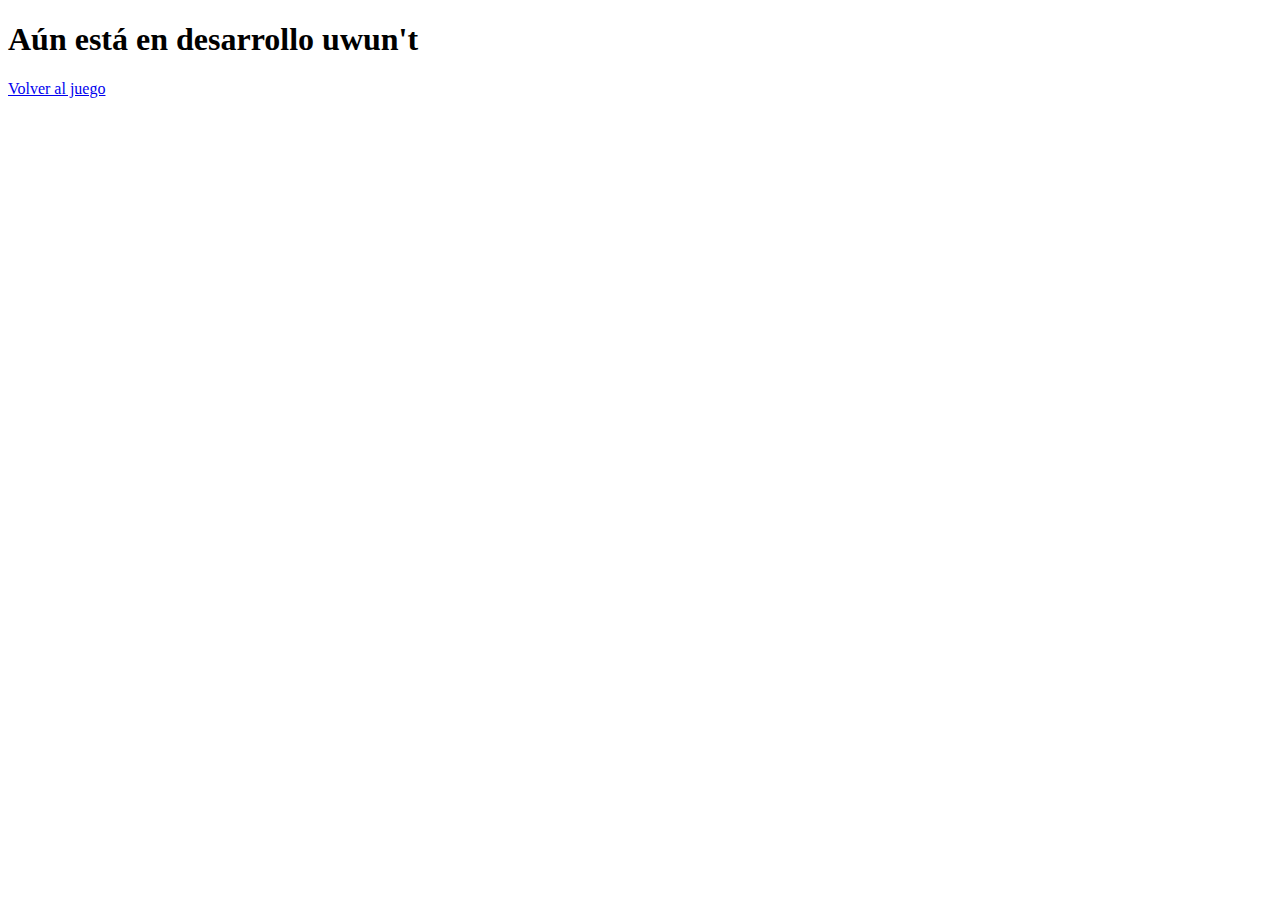
<file: pokemon/index.html>
<!DOCTYPE html>
<html lang="en">
<head>
    <meta charset="UTF-8">
    <meta name="viewport" content="width=device-width, initial-scale=1.0">
    <title>Pokemon</title>
</head>
<body>
    <h1>Aún está en desarrollo uwun't</h1>
    <a href="https://mascota-virtual.vercel.app/">Volver al juego</a>
</body>
</html>
</file>
